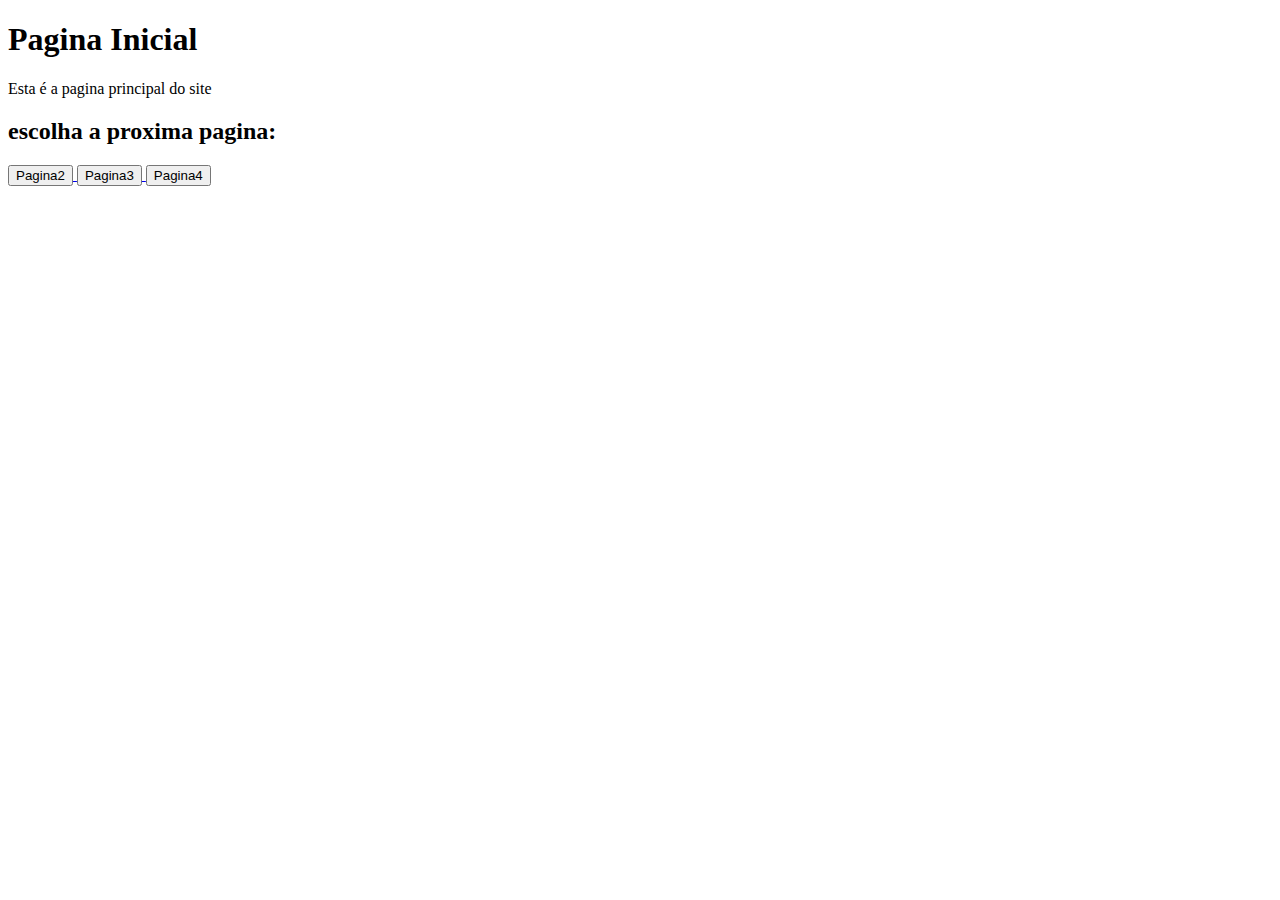
<file: index.html>
<!DOCTYPE html>
<html lang="en">
<head>
    <meta charset="UTF-8">
    <meta name="viewport" content="width=device-width, initial-scale=1.0">
    <title>Home</title>
</head>
<body>
    <h1>Pagina Inicial</h1> 
    <P>Esta é a pagina principal do site </P>  
     
    <h2> escolha a proxima pagina:</h2>        
    <a href="pagina2.html">
        <button>Pagina2</button>
    </a>
    
    <a href="pagina3.html">
        <button>Pagina3</button>
    </a>    
    <a href="pagina4.html">
        <button>Pagina4</button>
    </a>    

                                                            
</body>
</html>
</file>
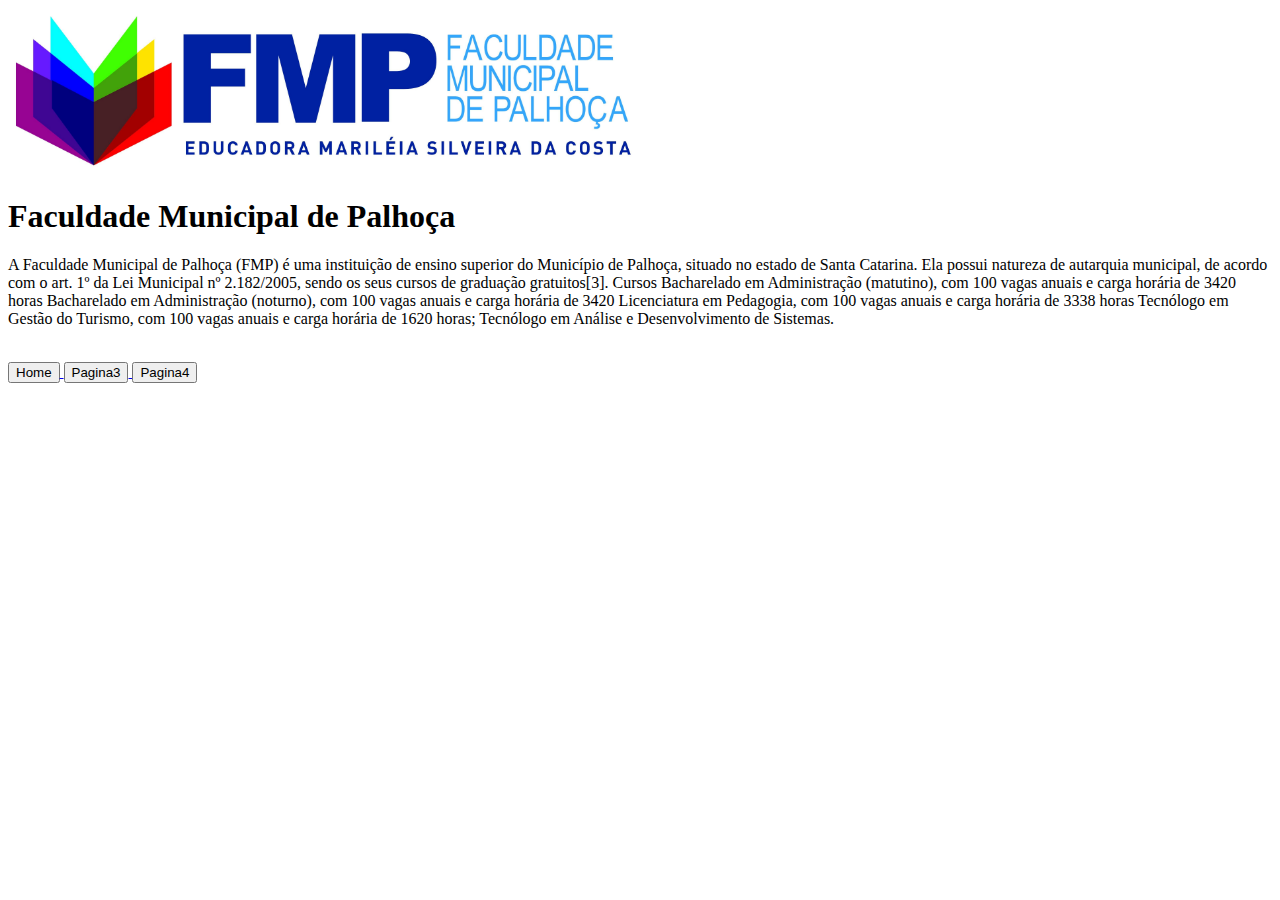
<file: pagina2.html>
<!DOCTYPE html>
<html lang="en">
<head>
    <meta charset="UTF-8">
    <meta name="viewport" content="width=device-width, initial-scale=1.0">
    <title>Pagina 2 </title>
    <style> 
        
    </style>
</head>
<body>
    

    <img src=logo.jpg width="50%">

    <h1>Faculdade Municipal de Palhoça</h1>
   <p> A Faculdade Municipal de Palhoça (FMP) é uma instituição de ensino superior do Município de Palhoça, situado no estado de Santa Catarina.

Ela possui natureza de autarquia municipal, de acordo com o art. 1º da Lei Municipal nº 2.182/2005, sendo os seus cursos de graduação gratuitos[3].

Cursos
Bacharelado em Administração (matutino), com 100 vagas anuais e carga horária de 3420 horas

Bacharelado em Administração (noturno), com 100 vagas anuais e carga horária de 3420 

Licenciatura em Pedagogia, com 100 vagas anuais e carga horária de 3338 horas

Tecnólogo em Gestão do Turismo, com 100 vagas anuais e carga horária de 1620 horas;
Tecnólogo em Análise e Desenvolvimento de Sistemas.</p>
<br>
<a href="index.html">
    <button>Home</button>

<a href="pagina3.html">
    <button>Pagina3</button>
</a>    
<a href="pagina4.html">
    <button>Pagina4</button>        
</body>
</html>
</file>
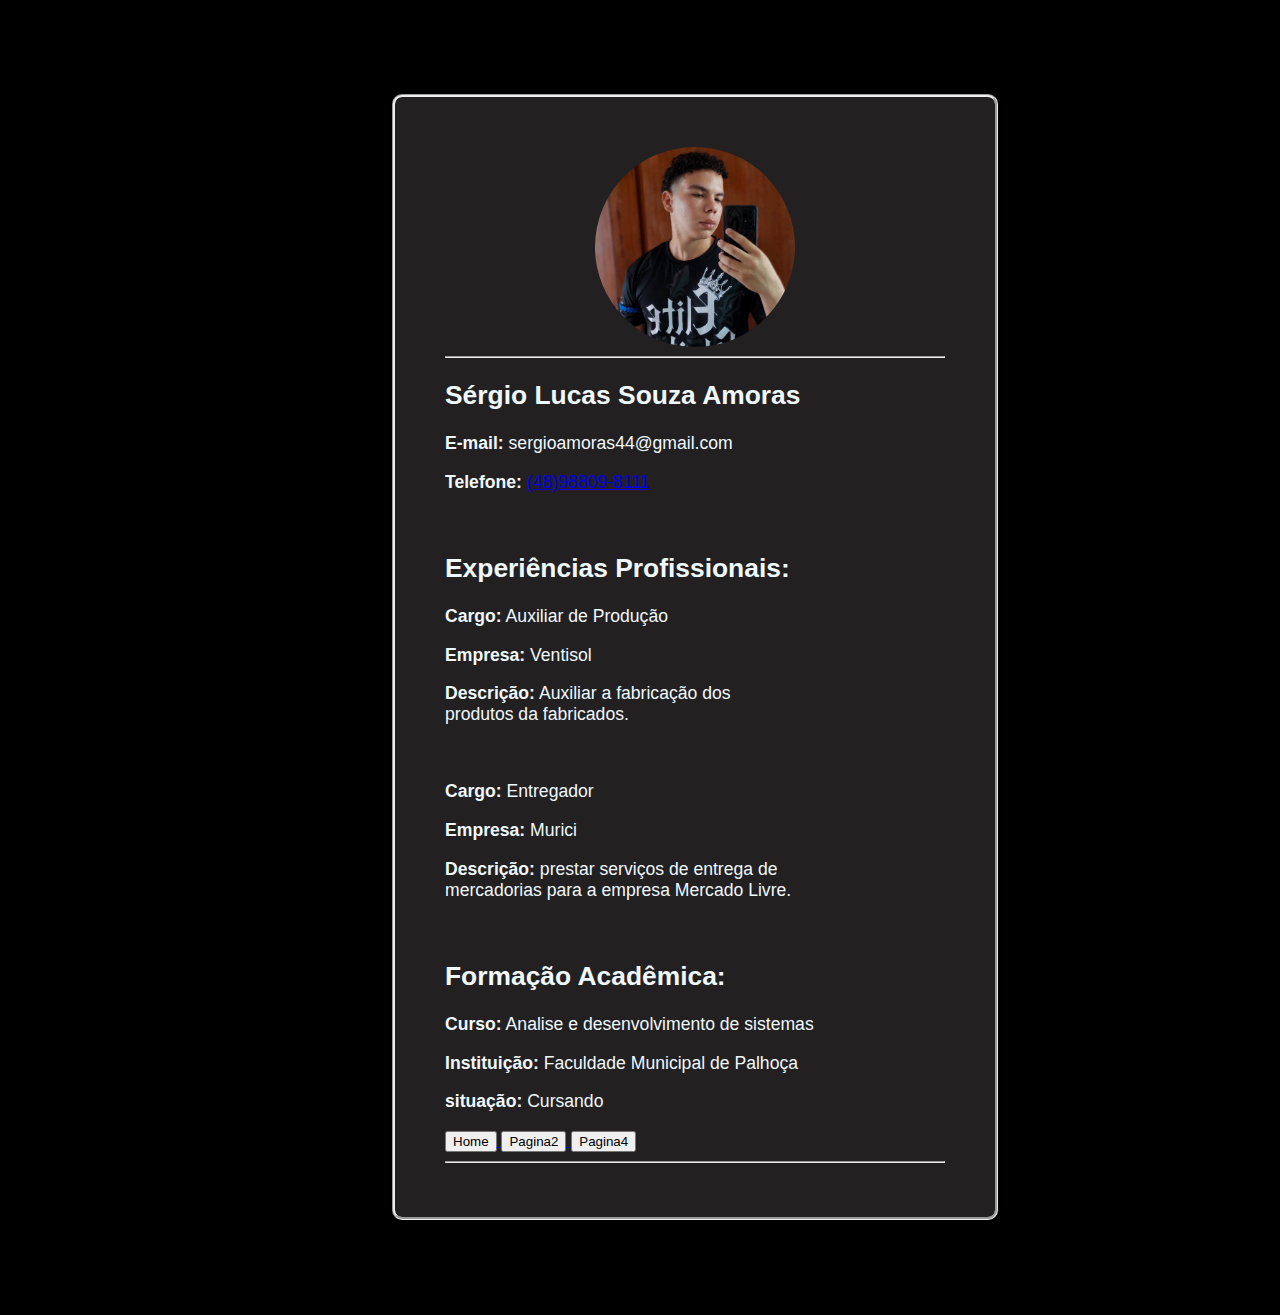
<file: pagina3.html>
<!DOCTYPE html>
<html>
<head>
    <title>Portifolio</title>
    <link rel="stylesheet" href="style.css">
</head>         
<body>      

    <div id="main-content">     
        <div id="fundo">                   
        <div id="body">                     
                   
        <img id="profile-image" src="foto2.jpg" alt="Foto de Perfil">
        <hr>                                                                                
        <h2>Sérgio Lucas Souza Amoras</h2>  
        <p><b>E-mail:</b> sergioamoras44@gmail.com</p>
        <p><b>Telefone:</b> <a href="https://api.whatsapp.com/qr/KISUAADY6KTLD1?autoload=1&app_absent=0" >(48)98809-8111 </a> </p>
            <br>
        <h2>Experiências Profissionais:</h2>
        <p><b>Cargo:</b> Auxiliar de Produção</p>
        <p><b>Empresa:</b> Ventisol</p>
        <p><b>Descrição:</b> Auxiliar a fabricação dos
            <br>produtos da fabricados.</p>
        <br>
        <p><b>Cargo:</b> Entregador</p>
        <p><b>Empresa:</b> Murici</p>
        <p><b>Descrição:</b> prestar serviços de entrega de
            <br> mercadorias para a empresa Mercado Livre.</p>  
        <br>

        <h2>Formação Acadêmica:</h2>
        <p><b>Curso:</b> Analise e desenvolvimento de sistemas</p>
        <p><b>Instituição:</b> Faculdade Municipal de Palhoça</p>   
        <p><b>situação:</b> Cursando</p>
        <a href="index.html">
            <button>Home</button>
        </a>
        <a href="pagina2.html">
            <button>Pagina2</button>
       
        </a>    
        <a href="pagina4.html">
            <button>Pagina4</button>
        </a>    
        <hr>  


        
    </div>
    </div>
    </div>
  


</body>
</html>
</file>
<file: style.css>
body {

    font-family: Arial, sans-serif;
   font-size: 110%;
   background-color:  rgb(0, 0, 0);    
   margin: 0;
   padding: 0;
   color: aliceblue;
}

#fundo { 
   width: 600px;
   height: 1100px;
   background-color: rgb(34, 32, 32);
   padding-bottom: 20px;
   margin: 30%;
   margin-top: 6%;
   margin-bottom: 6%;
   border-style: groove;
   border-radius: 10px;
}

#profile-image {
   max-width: 200px;
   border-radius: 50%;
   display: block;
   margin: 0 auto;
}

#main-content {
   padding: 20px;
}

#body {
   padding: 50px;  
}
</file>
